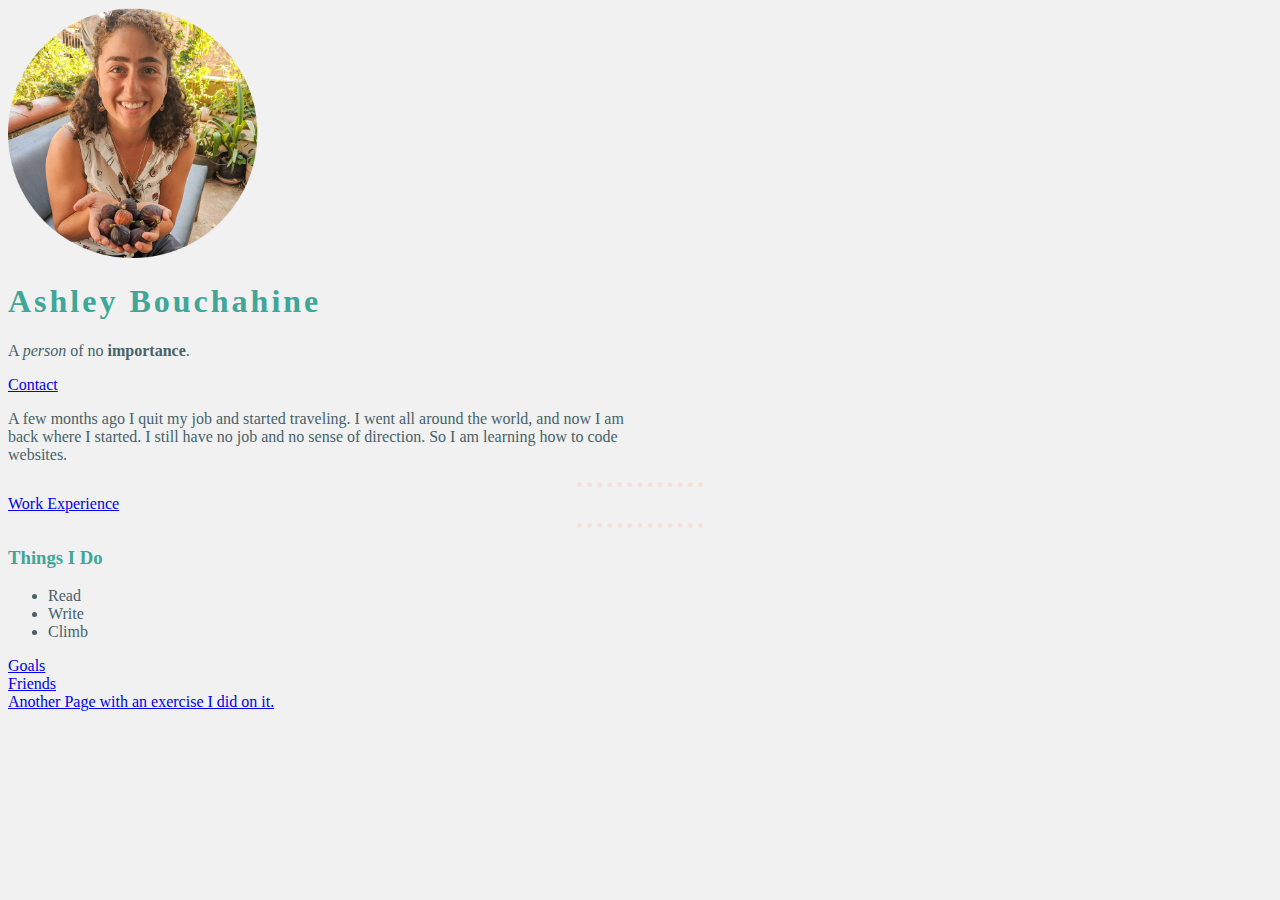
<file: index.html>
<!DOCTYPE html>
<html lang="en" dir="ltr">

<head>
  <meta charset="utf-8">
  <title>👾Ashley's Personal Site👾</title>
  <link rel="stylesheet" href="css/styles.css">
</head>

<body>
  <img src="./images/Profile Picture - Circle.png" alt="Ashley's Profile Picture" style="width:250px;height:250px;">
  <h1> Ashley Bouchahine </h1>
  <p> A <em>person</em> of no <strong>importance</strong>. </p>
  <a href="contact.html">Contact</a>
  <br>
  <p>A few months ago I quit my job and started traveling. I went all around the world, and now I am back where I started. I still have no job and no sense of direction. So I am learning how to code websites.</p>
  <hr>
<a href="workexperience.html">Work Experience</a>
  <hr>
  <h3>Things I Do</h3>
  <ul>
    <li>Read</li>
    <li>Write</li>
    <li>Climb</li>
  </ul>

<a href="goals.html">Goals</a>

<br>

<a href="friends.html"> Friends</a>

<br>

<a href="downloadtest.html">Another Page with an exercise I did on it.</a>

</body>

</html>
</file>
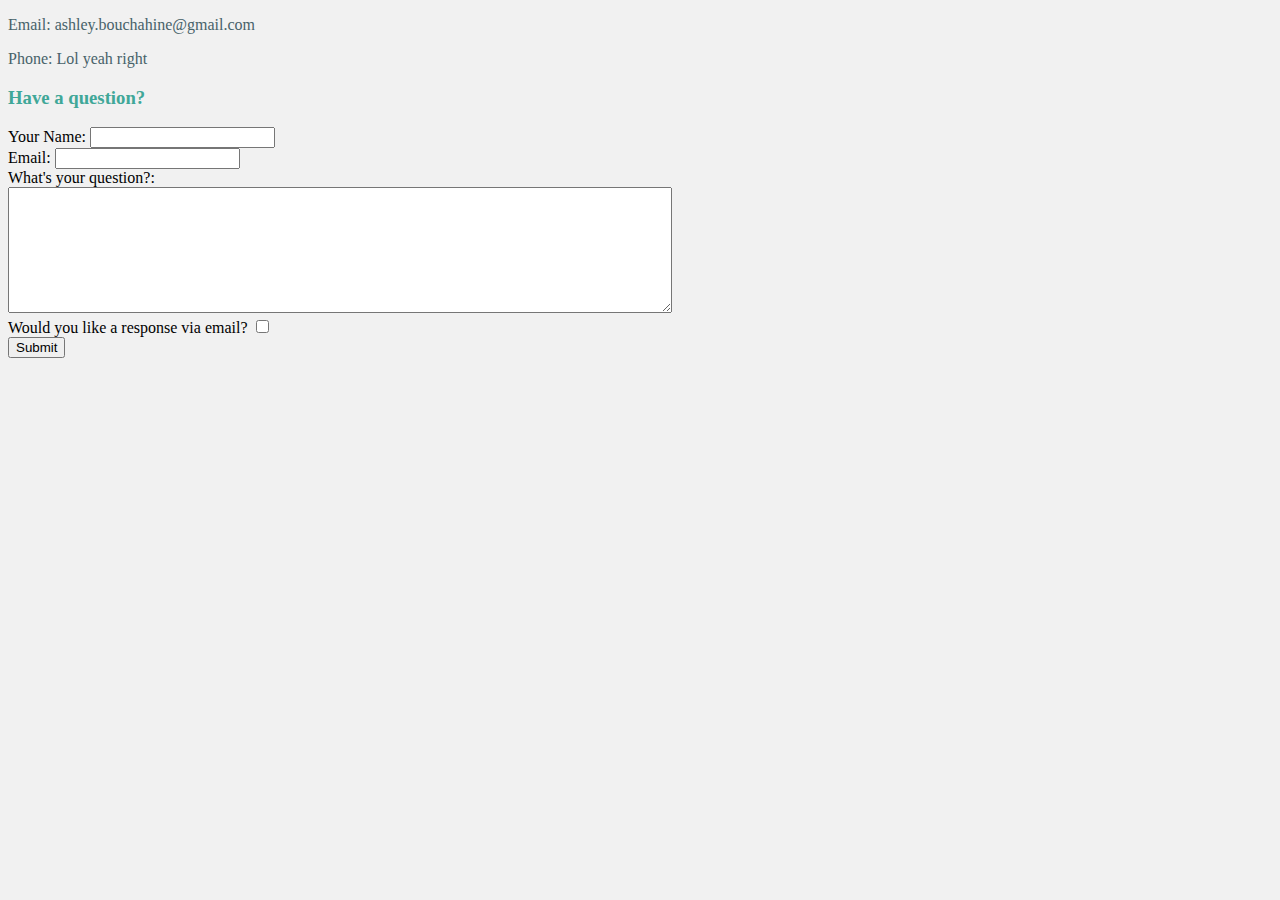
<file: contact.html>
<!DOCTYPE html>
<html lang="en" dir="ltr">
  <head>
    <meta charset="utf-8">
    <title>Contact Me</title>
    <link rel="stylesheet" href="css/styles.css">
  </head>
  <body>
    <p>Email: ashley.bouchahine@gmail.com</p>
    <p>Phone: Lol yeah right</p>

<h3>Have a question?</h3>
<form action=mailto:ashley.bouchahine@gmail.com enctype="text/plain">
  <label> Your Name:</label>
  <input type="text" name="yourName" value="">
  <br>
  <label>Email:</label>
  <input type="email" name="yourEmail" value="">
  <br>
  <label>What's your question?:</label>
  <br>
  <textarea name="yourQuestion" rows="8" cols="80"></textarea>
  <br>
  <label>Would you like a response via email?</label>
  <input type="checkbox" name="contactByEmail" value="">
  <br>
  <input type="submit">
</form>
  </body>
</html>
</file>
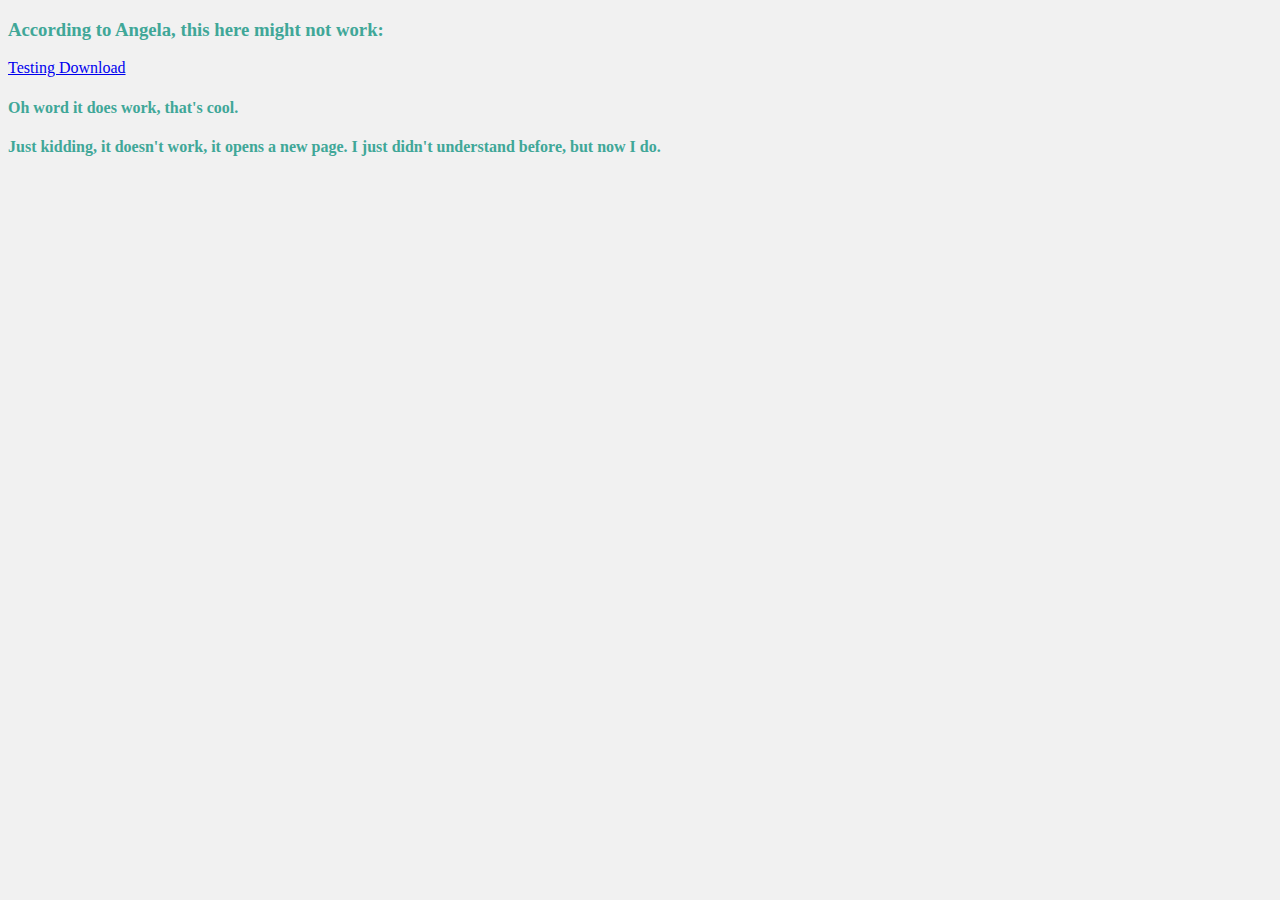
<file: downloadtest.html>
<!DOCTYPE html>
<html lang="en" dir="ltr">
  <head>
    <meta charset="utf-8">
    <title>The Failed Expiriment</title>
    <link rel="stylesheet" href="css/styles.css">
  </head>
  <body>
    <h3>According to Angela, this here might not work:</h3>
      <a download href="https://web.stanford.edu/group/csp/cs21/htmlcheatsheet.pdf">Testing Download</a>
      <h4>Oh word it does work, that's cool.</h4>
      <h4>Just kidding, it doesn't work, it opens a new page. I just didn't understand before, but now I do.</h4>
  </body>
</html>
</file>
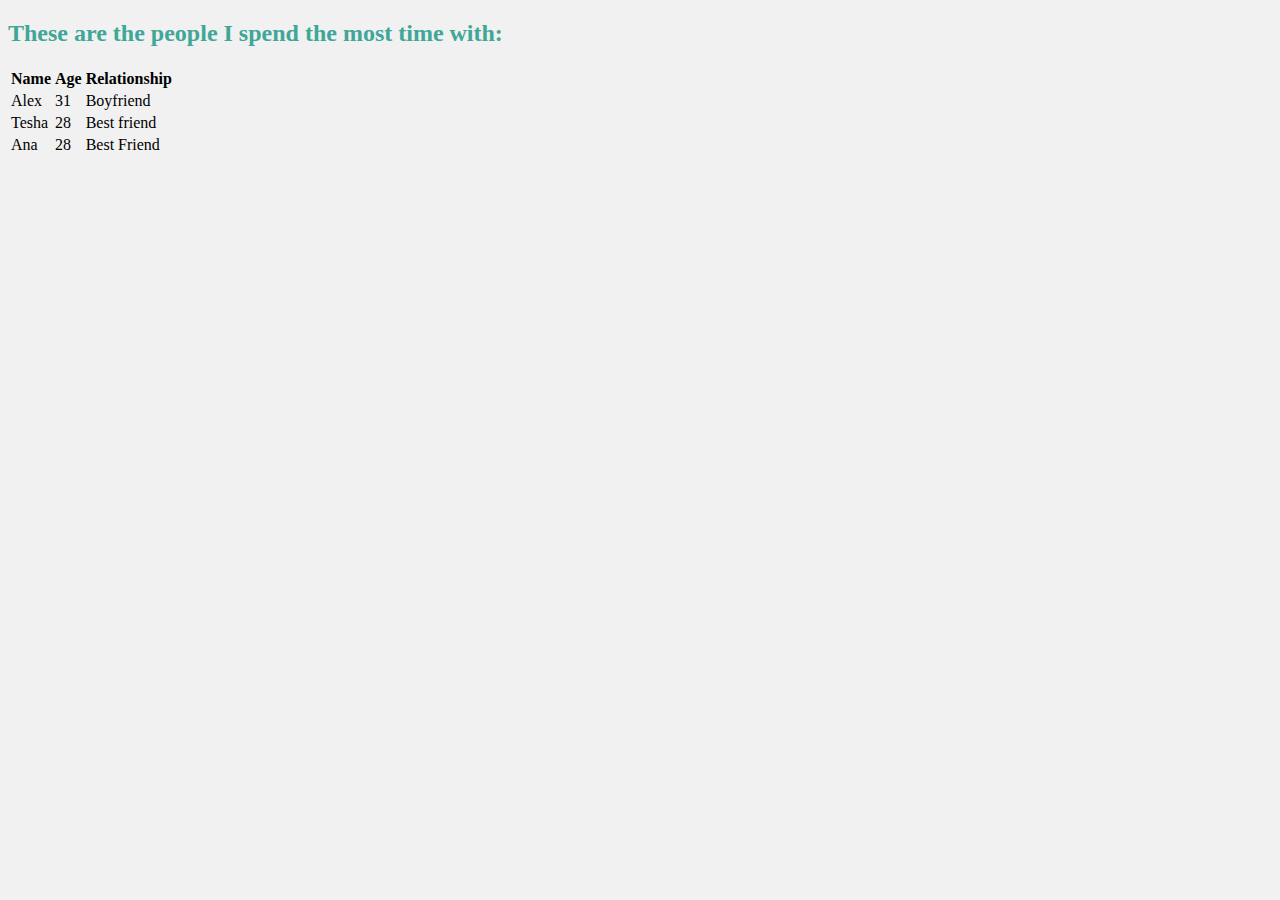
<file: friends.html>
<!DOCTYPE html>
<html lang="en" dir="ltr">

<head>
  <meta charset="utf-8">
  <title>Friends</title>
  <link rel="stylesheet" href="css/styles.css">
</head>

<body>
  <h2>These are the people I spend the most time with:</h2>
  <table>
    <thead>
      <tr>
        <th>Name</th>
        <th>Age</th>
        <th>Relationship</th>
      </tr>
      </thead>
      <tbody>
        <tr>
          <td>Alex</td>
          <td>31</td>
          <td>Boyfriend</td>
        </tr>
        <tr>
          <td>Tesha</td>
          <td>28</td>
          <td>Best friend</td>
        </tr>
        <tr>
          <td>Ana</td>
          <td>28</td>
          <td>Best Friend</td>
        </tr>
      </tbody>

  </table>

</body>

</html>
</file>
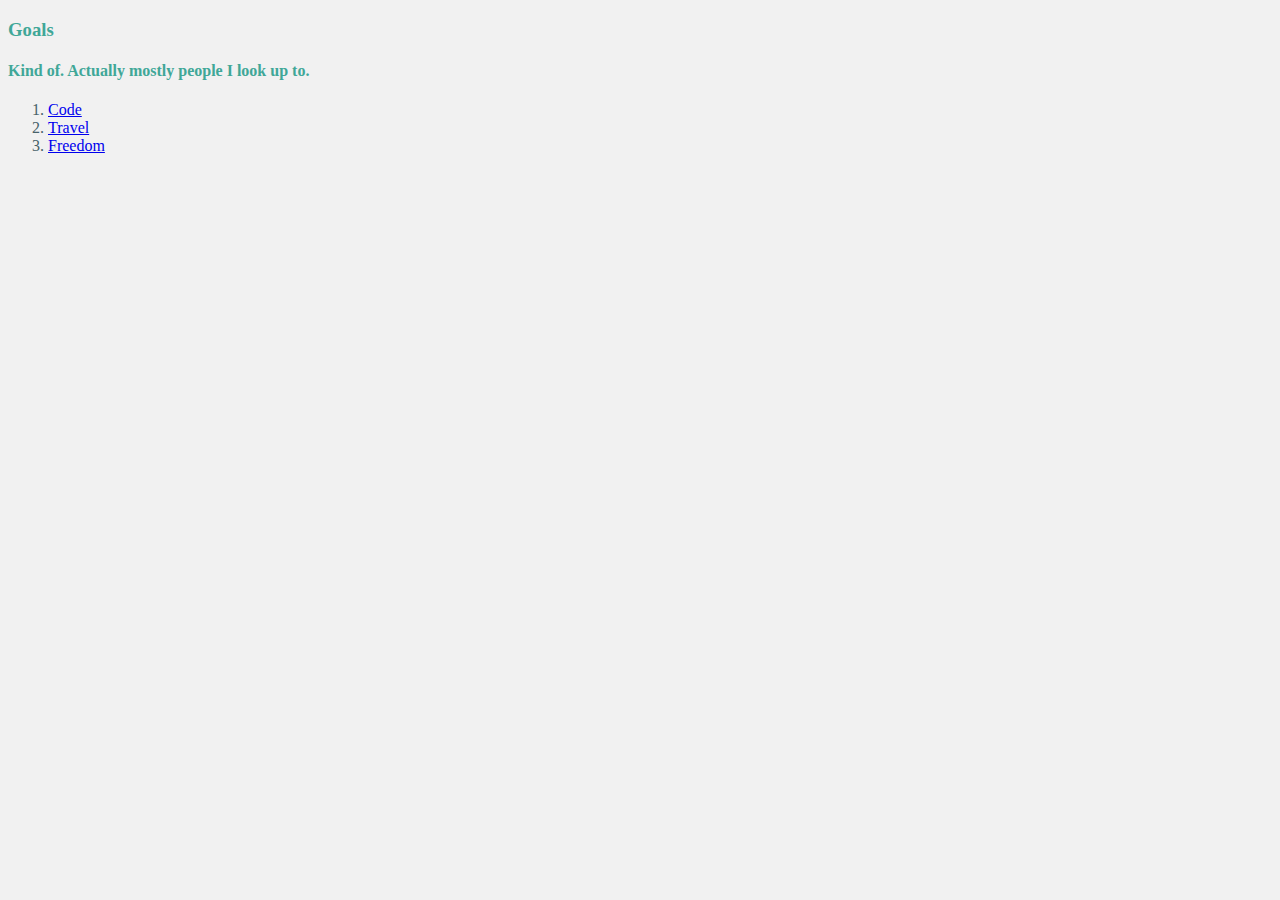
<file: goals.html>
<!DOCTYPE html>
<html lang="en" dir="ltr">
  <head>
    <meta charset="utf-8">
    <title>Goals</title>
    <link rel="stylesheet" href="css/styles.css">
  </head>
  <body>
    <h3>Goals</h3>
    <h4>Kind of. Actually mostly people I look up to.</h4>
    <ol>
      <li> <a href="https://www.appbrewery.co/">Code</a></li>
      <li> <a href="https://www.heyberna.com/">Travel</a></li>
      <li> <a href="https://brenebrown.com/">Freedom</a></li>
    </ol>
  </body>
</html>
</file>
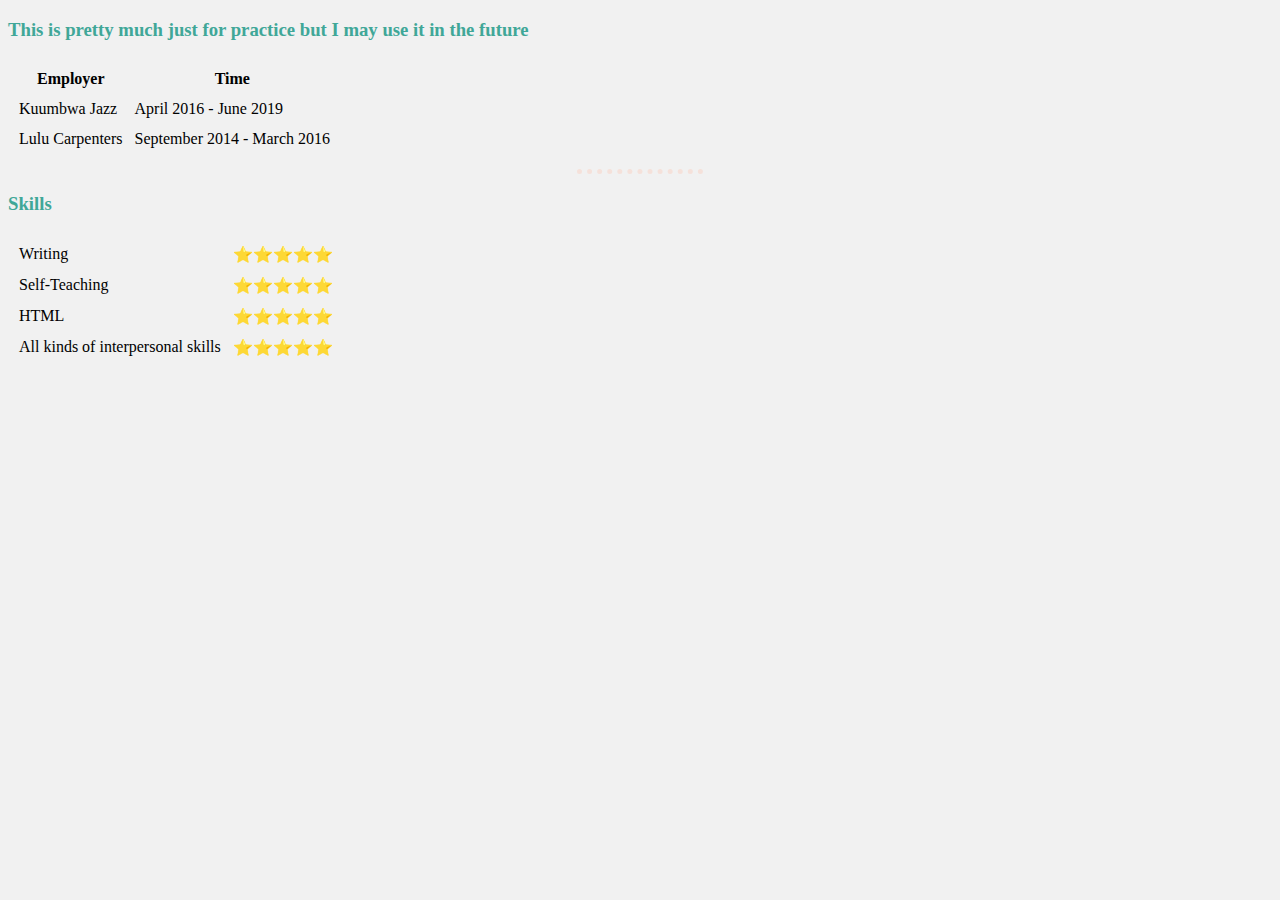
<file: workexperience.html>
<!DOCTYPE html>
<html lang="en" dir="ltr">
  <head>
    <meta charset="utf-8">
    <title>Work Experience</title>
    <link rel="stylesheet" href="css/styles.css">
  </head>
  <body>
    <h3>This is pretty much just for practice but I may use it in the future</h3>
    <table cellspacing = 10>
      <thead>
        <tr>
          <th>Employer</th>
          <th>Time</th>
        </tr>
      </thead>
      <tbody>
        <tr>
          <td>Kuumbwa Jazz</td>
          <td>April 2016 - June 2019</td>
        </tr>
        <tr>
          <td>Lulu Carpenters</td>
          <td>September 2014 - March 2016</td>
        </tr>
      </tbody>
    </table>
    <hr>
    <h3>Skills</h3>
    <table cellspacing = 10>
        <tr>
          <td>Writing</td>
          <td>⭐⭐⭐⭐⭐</td>
        </tr>
        <tr>
          <td>Self-Teaching</td>
          <td>⭐⭐⭐⭐⭐</td>
        </tr>
        <tr>
          <td>HTML</td>
          <td>⭐⭐⭐⭐⭐</td>
        </tr>
        <tr>
          <td>All kinds of interpersonal skills</td>
          <td>⭐⭐⭐⭐⭐</td>
        </tr>
    </table>
  </body>
</html>
</file>
<file: css/styles.css>
body {
  background-color: #f1f1f1;
}
hr {
  border-style: none;
  border-bottom: 5px dotted #f5e1da;
  height: 2px;
  width: 10%;
}
h1 {
  color: #40a798;
  letter-spacing: 3px;
}
h2 {
  color: #40a798;
}
h3 {
  color: #40a798;
}
h4 {
  color: #40a798;
}
p {
  color: #476269;
  width: 50%;
}
li {
  color: #476269;
}
</file>
